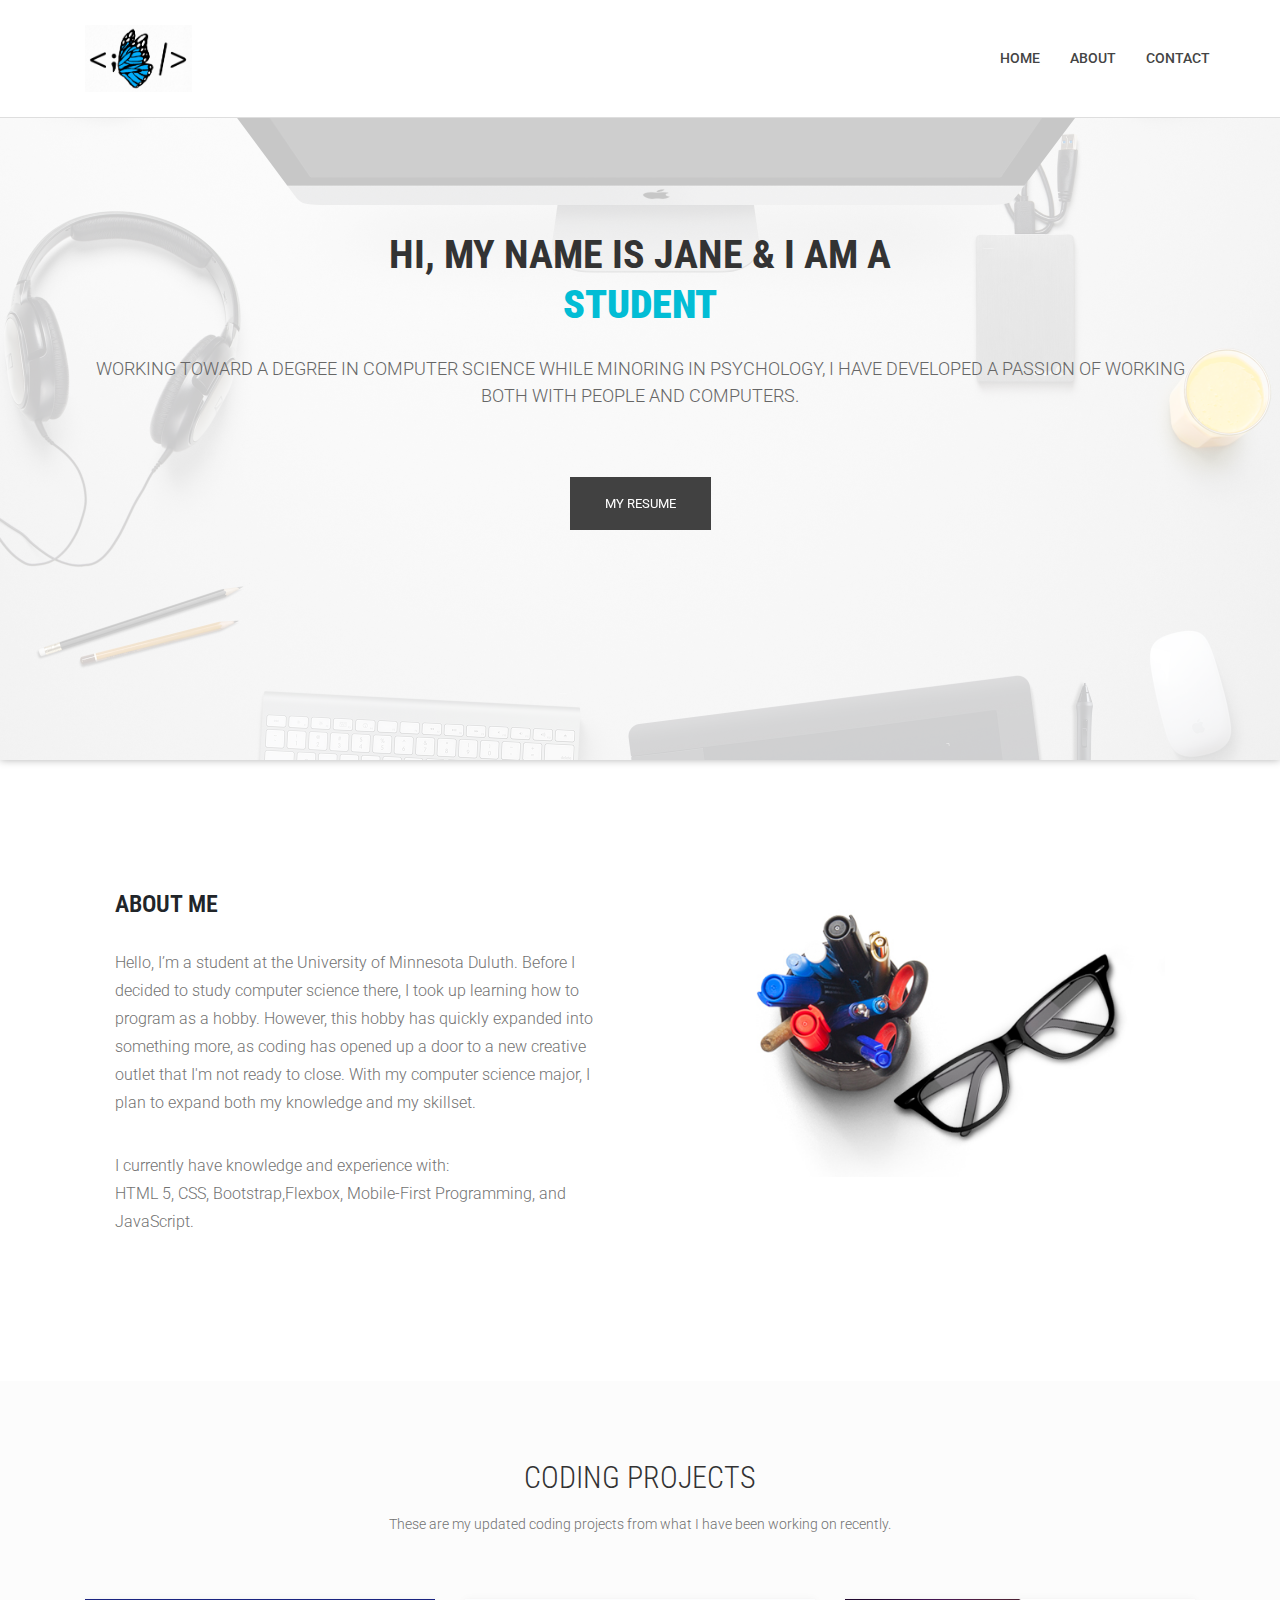
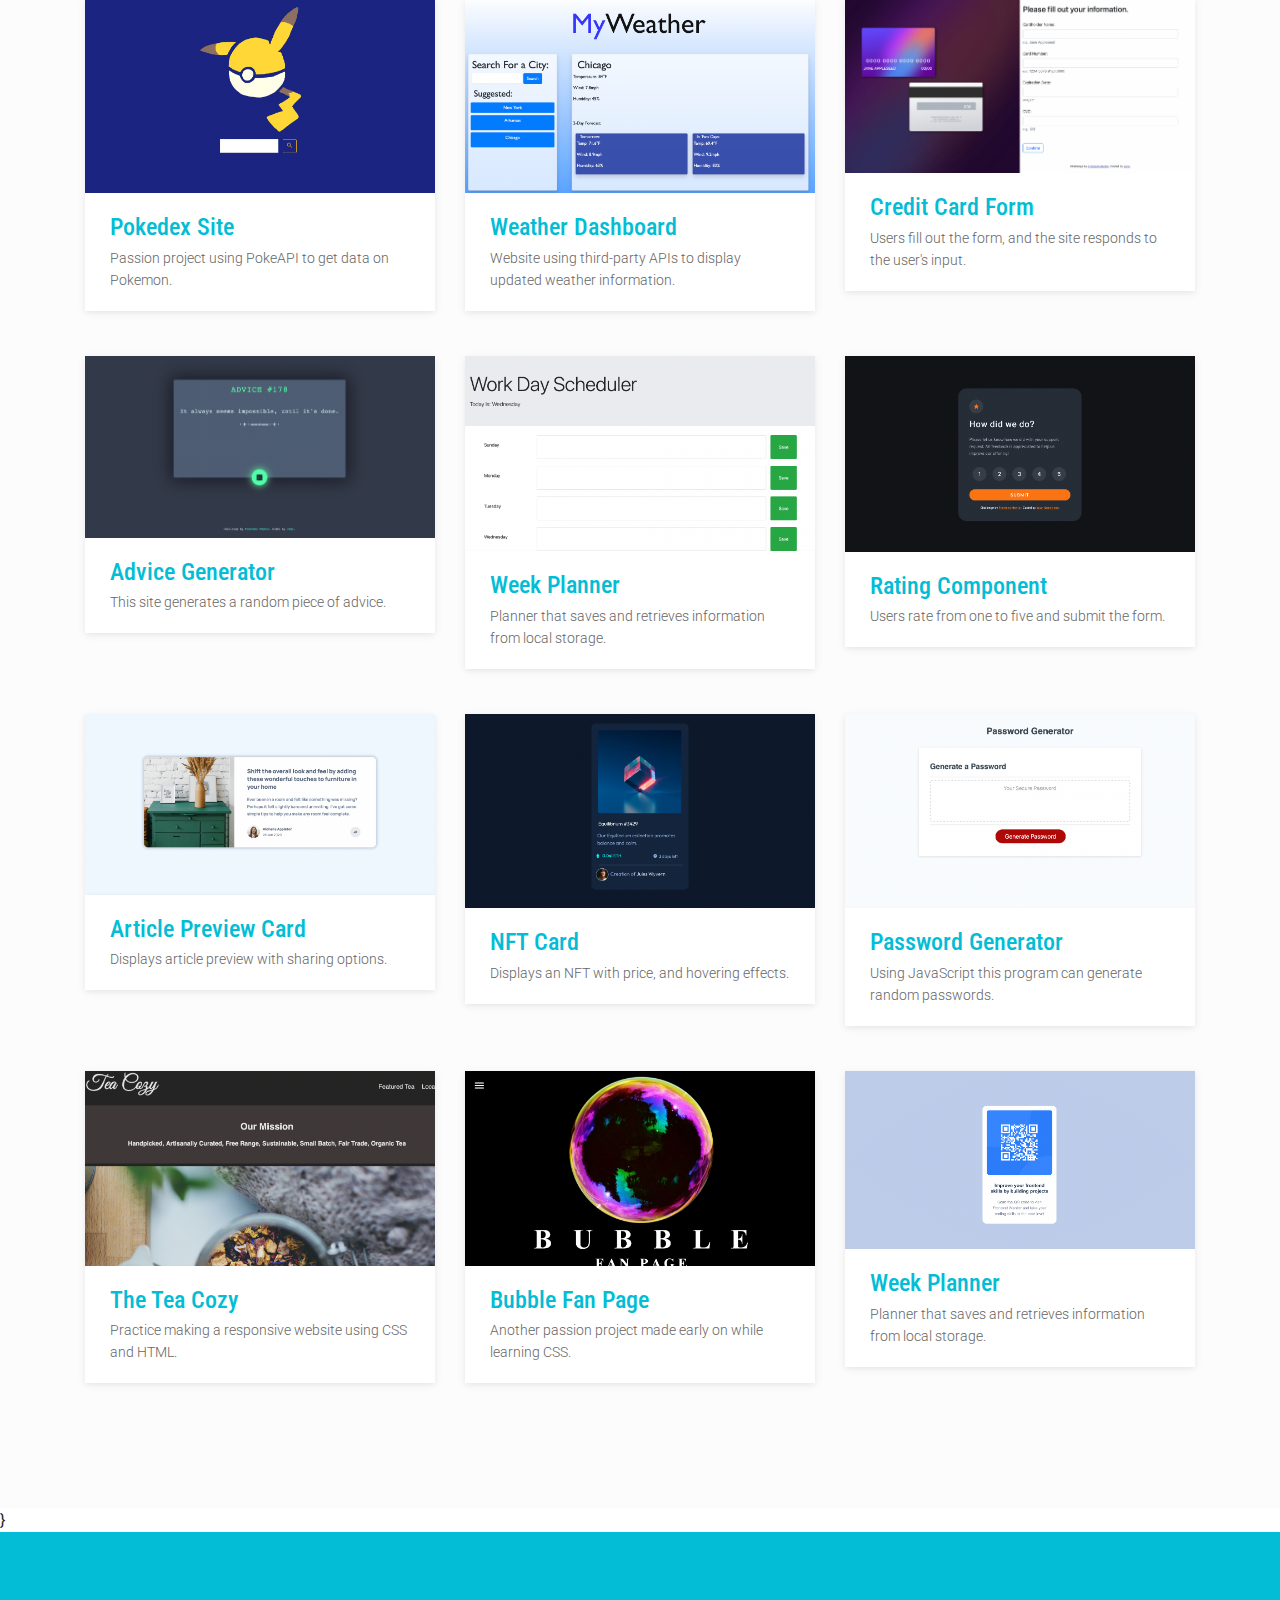
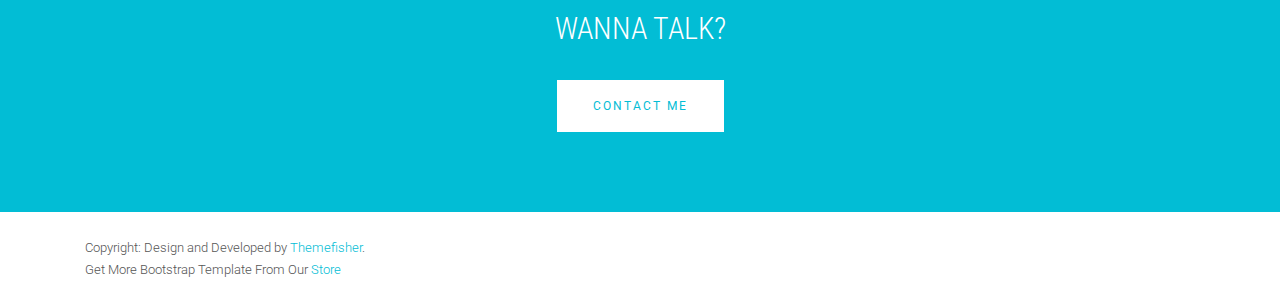
<file: index.html>
<!DOCTYPE html>

<!--
 // WEBSITE: https://themefisher.com
 // TWITTER: https://twitter.com/themefisher
 // FACEBOOK: https://www.facebook.com/themefisher
 // GITHUB: https://github.com/themefisher/
-->

<html class="no-js">
    <head>
        <!-- Basic Page Needs
        ================================================== -->
        <meta charset="utf-8">
        <meta http-equiv="Content-Type" content="text/html; charset=utf-8">
        <link rel="icon" href="favicon.ico">
        <title>Portfolio</title>
        <meta name="description" content="">
        <meta name="keywords" content="">
        <meta name="author" content="">
        <!-- Mobile Specific Metas
        ================================================== -->
        <meta name="format-detection" content="telephone=no">
        <meta name="viewport" content="width=device-width, initial-scale=1">

        
        <!-- Template CSS Files
        ================================================== -->
        <!-- Twitter Bootstrs CSS -->
        <link rel="stylesheet" href="theme/plugins/bootstrap/bootstrap.min.css">
        <!-- Ionicons Fonts Css -->
        <link rel="stylesheet" href="theme/plugins/ionicons/ionicons.min.css">
        <!-- animate css -->
        <link rel="stylesheet" href="theme/plugins/animate-css/animate.css">
        <!-- Hero area slider css-->
        <link rel="stylesheet" href="theme/plugins/slider/slider.css">
        <!-- slick slider -->
        <link rel="stylesheet" href="theme/plugins/slick/slick.css">
        <!-- Fancybox -->
        <link rel="stylesheet" href="theme/plugins/facncybox/jquery.fancybox.css">
        <!-- hover -->
        <link rel="stylesheet" href="theme/plugins/hover/hover-min.css">
        <!-- template main css file -->
        <link rel="stylesheet" href="theme/css/style.css">
    </head>
    <body>

<!--
        ==================================================
        Header Section Start
        ================================================== -->
<section class="top-bar animated-header">
    <div class="container">
        <div class="row">
            <div class="col-lg-12">
                <nav class="navbar navbar-expand-lg navbar-light bg-light">
                  <div class="row">
                    <div class="col">
                    <a class="navbar-brand" href="index.html">
                        <img class="w-25" src="./theme/images/icons/codebutterfly.jpg" alt="Jane">
                    </a>
                    </div>
                    <button class="navbar-toggler" type="button" data-toggle="collapse" data-target="#navbarSupportedContent" aria-controls="navbarSupportedContent"
                    aria-expanded="false" aria-label="Toggle navigation">
                    <span class="navbar-toggler-icon"></span>
                </button>

                    <div class="collapse navbar-collapse" id="navbarSupportedContent">
                        <ul class="navbar-nav ml-auto">
                            <li class="nav-item">
                                <a class="nav-link" href="index.html">Home
                                    <span class="sr-only">(current)</span>
                                </a>
                            </li>
                            <li class="nav-item">
                                <a class="nav-link" href="#about">About</a>
                            </li>
                            <li class="nav-item">
                                <a class="nav-link" href="./theme/contact.html">Contact</a>
                            </li>
                        </ul>
                    </div>
                  </div>
                </nav>
            </div>
        </div>
    </div>
</section>

<!--
==================================================
Slider Section Start
================================================== -->
<section id="hero-area">
  <div class="container">
    <div class="row">
      <div class="col-md-12 text-center">
        <div class="block wow fadeInUp" data-wow-delay=".3s">

          <!-- Slider -->
          <section class="cd-intro">
            <h1 class="wow fadeInUp animated cd-headline slide" data-wow-delay=".4s">
              <span>HI, MY NAME IS JANE &amp; I AM A</span><br>
              <span class="cd-words-wrapper">
                <b class="is-visible">STUDENT</b>
                <b>PROGRAMMER</b>
                <b>GAMER</b>
              </span>
            </h1>
          </section> <!-- cd-intro -->
          <!-- /.slider -->
          <h2 class="wow fadeInUp animated" data-wow-delay=".6s">
            Working toward a degree in computer science while minoring in psychology,
            I have developed a passion of working both with people and computers. 
          </h2>
          <a class="btn-lines dark light wow fadeInUp animated btn btn-default btn-green hvr-bounce-to-right"
            data-wow-delay=".9s" href="https://docs.google.com/document/d/1S64ldQy2I3C5QCZ6hWejtEU9NpwgspQj4L1WfSEpOzg/edit?usp=sharing" target="_blank">My Resume</a>
        </div>
      </div>
    </div>
  </div>
</section>
<!--/#main-slider-->

<!--
==================================================
About Section Start
================================================== -->
<section id="about">
  <div class="container">
    <div class="row">
      <div class="col-md-6 col-sm-6">
        <div class="block wow fadeInLeft" data-wow-delay=".3s" data-wow-duration="500ms">
          <h2>
            ABOUT ME
          </h2>
          <p>
            Hello, I’m a student at the University of Minnesota Duluth. Before I decided to study computer science there,
            I took up learning how to program as a hobby. However, this hobby has quickly expanded into 
            something more, as coding has opened up a door to a new creative outlet that I'm not ready to close. With my computer 
            science major, I plan to expand both my knowledge and my skillset.
          </p>
          <p>
            I currently have knowledge and experience with: 
            <br>
            HTML 5, CSS, Bootstrap,Flexbox, Mobile-First Programming, and JavaScript.
          </p>
        </div>

      </div>
      <div class="col-md-6 col-sm-6">
        <div class="block wow fadeInRight" data-wow-delay=".3s" data-wow-duration="500ms">
          <img src="theme/images/about/about.jpg" alt="">
        </div>
      </div>
    </div>
  </div>
</section> <!-- /#about -->


<!--
==================================================
Portfolio Section Start
================================================== -->
<section id="works" class="works">
  <div class="container">
    <div class="section-heading">
      <h1 class="title wow fadeInDown" data-wow-delay=".3s">Coding Projects</h1>
      <p class="wow fadeInDown" data-wow-delay=".5s">
        These are my updated coding projects from what I have been working on recently. <br> 
      </p>
    </div>
    <div class="row">
      <div class="col-md-4 col-sm-6">
        <figure class="wow fadeInLeft animated portfolio-item" data-wow-duration="500ms" data-wow-delay="0ms">
          <div class="img-wrapper">
            <img src="theme/images/portfolio/pikatodexScreen.png" class="img-fluid" alt="Picture of the site.">
            <div class="overlay">
              <div class="buttons">
                <a target="_blank" rel="gallery" class="fancybox" href="https://jvmcpheron.github.io/Pikatodex/">View</a>
                <a target="_blank" href="https://github.com/jvmcpheron/Pikatodex">Github</a>
              </div>
            </div>
          </div>
          <figcaption>
            <h4>
              <a href="#">
                Pokedex Site
              </a>
            </h4>
            <p>
              Passion project using PokeAPI to get data on Pokemon.
            </p>
          </figcaption>
        </figure>
      </div>



      <div class="col-md-4 col-sm-6">
        <figure class="wow fadeInLeft animated" data-wow-duration="500ms" data-wow-delay="300ms">
          <div class="img-wrapper">
            <img src="theme/images/portfolio/weatherDash.png" class="img-fluid" alt="image of website">
            <div class="overlay">
              <div class="buttons">
                <a target="_blank" rel="gallery" class="fancybox" href="https://jvmcpheron.github.io/Weather_Dashboard/">View</a>
                <a target="_blank" href="https://github.com/jvmcpheron/Weather_Dashboard">Github</a>
              </div>
            </div>
          </div>
          <figcaption>
            <h4>
              <a href="#">
                Weather Dashboard
              </a>
            </h4>
            <p>
              Website using third-party APIs to display updated weather information.
            </p>
          </figcaption>
        </figure>
      </div>

      <div class="col-md-4 col-sm-6">
        <figure class="wow fadeInLeft animated portfolio-item" data-wow-duration="500ms" data-wow-delay="0ms">
          <div class="img-wrapper">
            <img src="theme/images/portfolio/card-form.png" class="img-fluid" alt="Picture of the site.">
            <div class="overlay">
              <div class="buttons">
                <a target="_blank" rel="gallery" class="fancybox" href="https://jvmcpheron.github.io/interactive-card-form/">View</a>
                <a target="_blank" href="https://github.com/jvmcpheron/interactive-card-form">Github</a>
              </div>
            </div>
          </div>
          <figcaption>
            <h4>
              <a href="#">
                Credit Card Form
              </a>
            </h4>
            <p>
              Users fill out the form, and the site responds to the user's input.
            </p>
          </figcaption>
        </figure>
      </div>



      <div class="col-md-4 col-sm-6">
        <figure class="wow fadeInLeft animated portfolio-item" data-wow-duration="500ms" data-wow-delay="0ms">
          <div class="img-wrapper">
            <img src="theme/images/portfolio/advicegen.png" class="img-fluid" alt="Picture of the site.">
            <div class="overlay">
              <div class="buttons">
                <a target="_blank" rel="gallery" class="fancybox" href="https://jvmcpheron.github.io/advice-generator/">View</a>
                <a target="_blank" href="https://github.com/jvmcpheron/advice-generator">Github</a>
              </div>
            </div>
          </div>
          <figcaption>
            <h4>
              <a href="#">
                Advice Generator
              </a>
            </h4>
            <p>
              This site generates a random piece of advice.
            </p>
          </figcaption>
        </figure>
      </div>




      <div class="col-md-4 col-sm-6">
        <figure class="wow fadeInLeft animated" data-wow-duration="500ms" data-wow-delay="300ms">
          <div class="img-wrapper">
            <img src="theme/images/portfolio/weekPlanner.png" class="img-fluid" alt="">
            <div class="overlay">
              <div class="buttons">
                <a target="_blank"rel="gallery" class="fancybox" href="https://jvmcpheron.github.io/Week_Planner/">View</a>
                <a target="_blank" href="https://github.com/jvmcpheron/Week_Planner">Github</a>
                <a target="_blank"href="https://react-my-tasks.herokuapp.com">Converted React App Version</a>
              </div>
            </div>
          </div>
          <figcaption>
            <h4>
              <a href="#">
                Week Planner
              </a>
            </h4>
            <p>
              Planner that saves and retrieves information from local storage.
            </p>
          </figcaption>
        </figure>
      </div>

      <div class="col-md-4 col-sm-6">
        <figure class="wow fadeInLeft animated portfolio-item" data-wow-duration="500ms" data-wow-delay="0ms">
          <div class="img-wrapper">
            <img src="theme/images/portfolio/rating-card.png" class="img-fluid" alt="Picture of the site.">
            <div class="overlay">
              <div class="buttons">
                <a target="_blank" rel="gallery" class="fancybox" href="https://jvmcpheron.github.io/interactive-rating-card/">View</a>
                <a target="_blank" href="https://github.com/jvmcpheron/interactive-rating-card">Github</a>
              </div>
            </div>
          </div>
          <figcaption>
            <h4>
              <a href="#">
                Rating Component
              </a>
            </h4>
            <p>
              Users rate from one to five and submit the form.
            </p>
          </figcaption>
        </figure>
      </div>

      <div class="col-md-4 col-sm-6">
        <figure class="wow fadeInLeft animated portfolio-item" data-wow-duration="500ms" data-wow-delay="0ms">
          <div class="img-wrapper">
            <img src="theme/images/portfolio/article-comp.png" class="img-fluid" alt="Picture of the site.">
            <div class="overlay">
              <div class="buttons">
                <a target="_blank" rel="gallery" class="fancybox" href="https://jvmcpheron.github.io/article-preview/">View</a>
                <a target="_blank" href="https://github.com/jvmcpheron/article-preview">Github</a>
              </div>
            </div>
          </div>
          <figcaption>
            <h4>
              <a href="#">
                Article Preview Card
              </a>
            </h4>
            <p>
              Displays article preview with sharing options.
            </p>
          </figcaption>
        </figure>
      </div>

      <div class="col-md-4 col-sm-6">
        <figure class="wow fadeInLeft animated" data-wow-duration="500ms" data-wow-delay="300ms">
          <div class="img-wrapper">
            <img src="theme/images/portfolio/nft-card.png" class="img-fluid" alt="this is a title">
            <div class="overlay">
              <div class="buttons">
                <a target="_blank" rel="gallery" class="fancybox" href="https://jvmcpheron.github.io/nft-card/">View</a>
                <a target="_blank" href="https://github.com/jvmcpheron/nft-card">Github</a>
                <a target="_blank"href="https://nft-component.herokuapp.com">Converted React App Version</a>
              </div>
            </div>
          </div>
          <figcaption>
            <h4>
              <a href="#">
                NFT Card
              </a>
            </h4>
            <p>
              Displays an NFT with price, and hovering effects.
            </p>
          </figcaption>
        </figure>
      </div>


      <div class="col-md-4 col-sm-6">
        <figure class="wow fadeInLeft animated" data-wow-duration="500ms" data-wow-delay="600ms">
          <div class="img-wrapper">
            <img src="theme/images/portfolio/passGen.png" class="img-fluid" alt="">
            <div class="overlay">
              <div class="buttons">
                <a target="_blank"rel="gallery" class="fancybox" href="https://jvmcpheron.github.io/Password_Generator/">View</a>
                <a target="_blank" href="https://github.com/jvmcpheron/Password_Generator">Github</a>
              </div>
            </div>
          </div>
          <figcaption>
            <h4>
              <a href="#">
                Password Generator
              </a>
            </h4>
            <p>
              Using JavaScript this program can generate random passwords.
            </p>
          </figcaption>
        </figure>
      </div>


      <div class="col-md-4 col-sm-6">
        <figure class="wow fadeInLeft animated" data-wow-duration="500ms" data-wow-delay="900ms">
          <div class="img-wrapper">
            <img src="theme/images/portfolio/teaCozy.png" class="img-fluid" alt="">
            <div class="overlay">
              <div class="buttons">
                <a target="_blank"rel="gallery" class="fancybox" href="https://jvmcpheron.github.io/Tea_Cozy_Project/">View</a>
                <a target="_blank" href="https://github.com/jvmcpheron/Tea_Cozy_Project">Github</a>
              </div>
            </div>
          </div>
          <figcaption>
            <h4>
              <a href="#">
                The Tea Cozy
              </a>
            </h4>
            <p>
              Practice making a responsive website using CSS and HTML.
            </p>
          </figcaption>
        </figure>
      </div>



      <div class="col-md-4 col-sm-6">
        <figure class="wow fadeInLeft animated" data-wow-duration="500ms" data-wow-delay="1200ms">
          <div class="img-wrapper">
            <img src="theme/images/portfolio/BubblePage.png" class="img-fluid" alt="">
            <div class="overlay">
              <div class="buttons">
                <a target="_blank"rel="gallery" class="fancybox" href="https://jvmcpheron.github.io/Bubble_Fan_Page/">View</a>
                <a target="_blank" href="https://github.com/jvmcpheron/Bubble_Fan_Page">Github</a>
              </div>
            </div>
          </div>
          <figcaption>
            <h4>
              <a href="#">
                Bubble Fan Page
              </a>
            </h4>
            <p>
              Another passion project made early on while learning CSS.
            </p>
          </figcaption>
        </figure>
      </div>

      <div class="col-md-4 col-sm-6">
        <figure class="wow fadeInLeft animated" data-wow-duration="500ms" data-wow-delay="300ms">
          <div class="img-wrapper">
            <img src="theme/images/portfolio/qrscreen.png" class="img-fluid" alt="picture of site">
            <div class="overlay">
              <div class="buttons">
                <a target="_blank"rel="gallery" class="fancybox" href="https://jvmcpheron.github.io/QR-code-component/">View</a>
                <a target="_blank" href="https://github.com/jvmcpheron/QR-code-component">Github</a>
                <a target="_blank"href="https://react-qr-app.herokuapp.com">Converted React App Version</a>
              </div>
            </div>
          </div>
          <figcaption>
            <h4>
              <a href="#">
                Week Planner
              </a>
            </h4>
            <p>
              Planner that saves and retrieves information from local storage.
            </p>
          </figcaption>
        </figure>
      </div>





    </div>
  </div>
</section> <!-- #works -->
<!--
==================================================
Portfolio Section Start
================================================== -->

</section> <!-- /#feature -->
}

            <!--
            ==================================================
            Call To Action Section Start
            ================================================== -->
            <section id="call-to-action">
                <div class="container">
                    <div class="row">
                        <div class="col-md-12">
                            <div class="block">
                                <h2 class="title wow fadeInDown" data-wow-delay=".3s" data-wow-duration="500ms">WANNA TALK?</h1>
                                <a href="./theme/contact.html" class="btn btn-default btn-contact wow fadeInDown" data-wow-delay=".7s" data-wow-duration="500ms">Contact Me</a>
                            </div>
                        </div>
                        
                    </div>
                </div>
            </section>

            <!--
            ==================================================
            Footer Section Start
            ================================================== -->
            <footer id="footer">
                <div class="container">
                    <div class="row content-justify-between">
                        <div class="col-md-8 col-12 text-center text-lg-left text-md-left">
                            <p class="copyright">Copyright: Design and Developed by <a href="http://www.Themefisher.com" target="_blank">Themefisher</a>. <br> 
                                Get More Bootstrap Template From Our 
                                <a href="https://themefisher.com/free-bootstrap-templates/" target="_blank">Store</a>
                            </p>
                        </div>
                        
            </footer> <!-- /#footer -->

	<!-- Template Javascript Files
	================================================== -->
	<!-- jquery -->
	<script src="theme/plugins/jQurey/jquery.min.js"></script>
	<!-- Form Validation -->
    <script src="theme/plugins/form-validation/jquery.form.js"></script> 
    <script src="theme/plugins/form-validation/jquery.validate.min.js"></script>
	<!-- slick slider -->
	<script src="theme/plugins/slick/slick.min.js"></script>
	<!-- bootstrap js -->
	<script src="theme/plugins/bootstrap/bootstrap.min.js"></script>
	<!-- wow js -->
	<script src="theme/plugins/wow-js/wow.min.js"></script>
	<!-- slider js -->
	<script src="theme/plugins/slider/slider.js"></script>
	<!-- Fancybox -->
	<script src="theme/plugins/facncybox/jquery.fancybox.js"></script>
	<!-- template main js -->
	<script src="theme/js/main.js"></script>
 	</body>
</html>
</file>
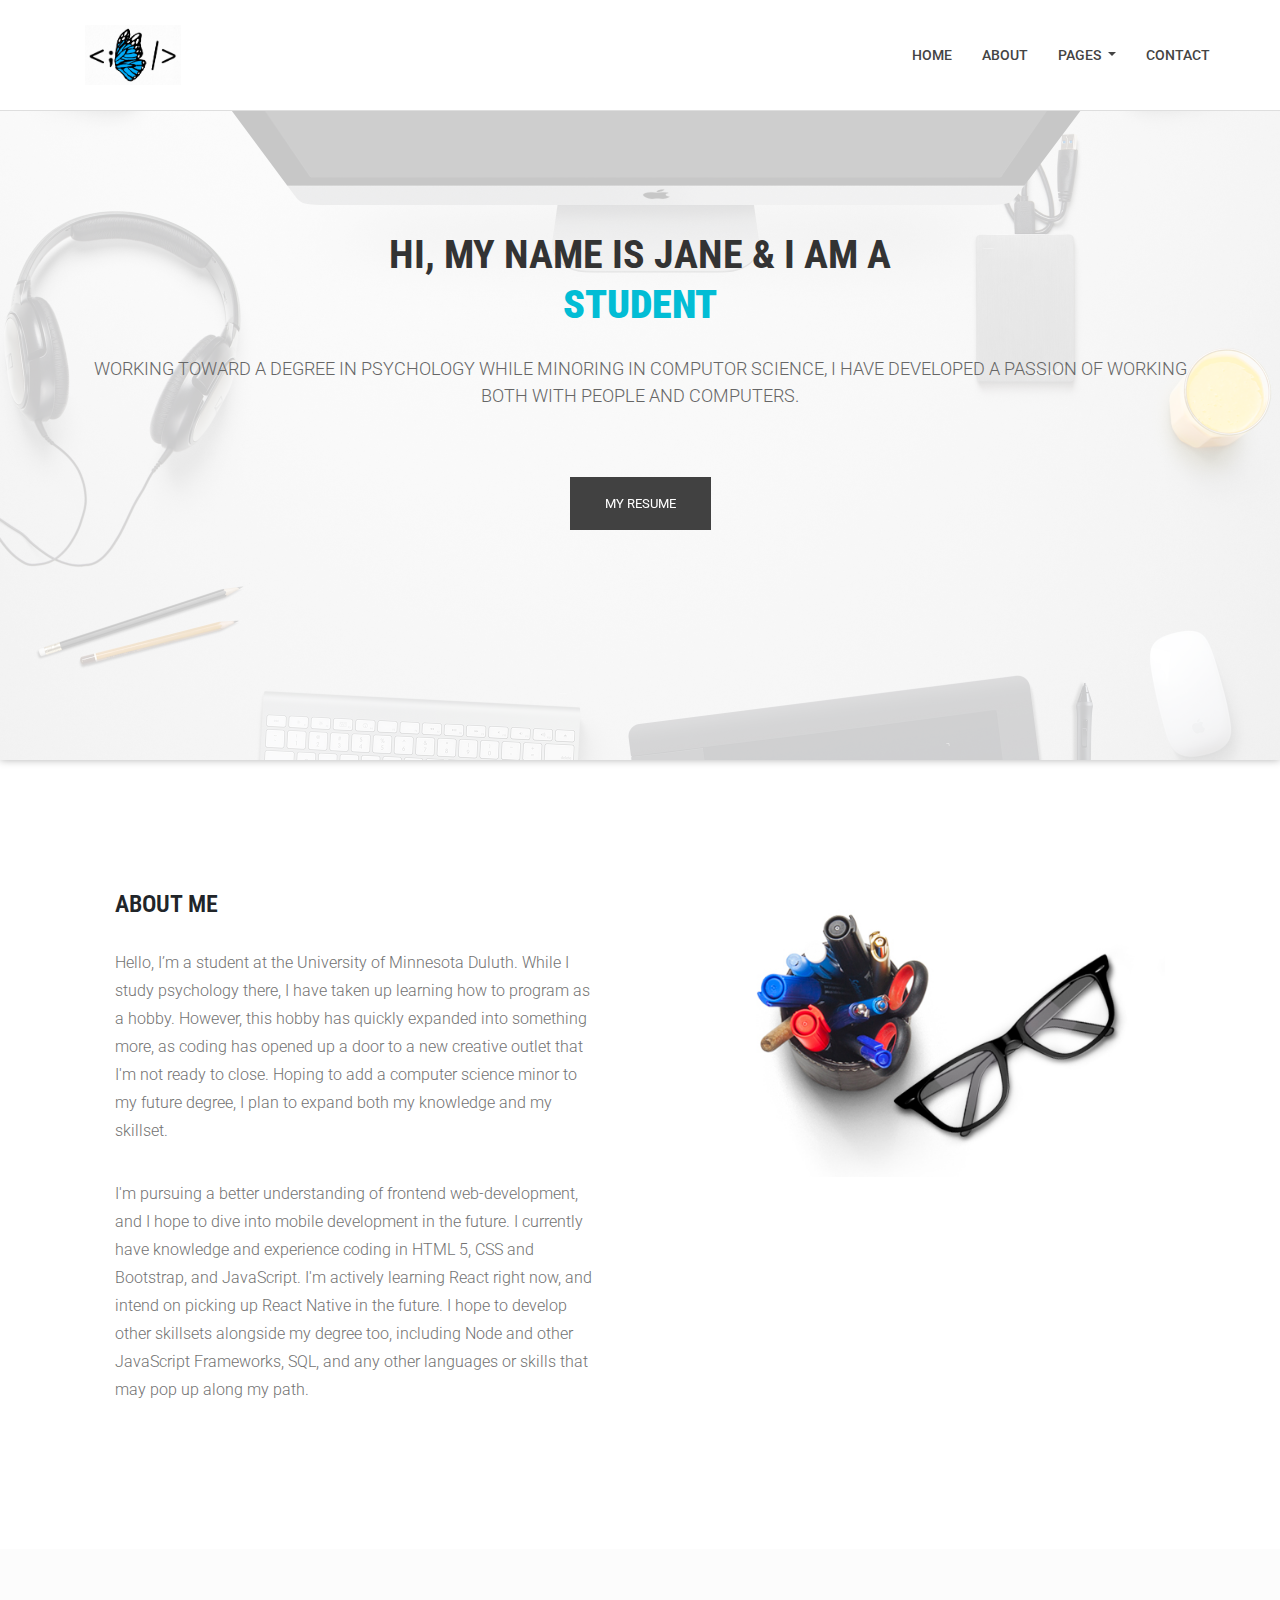
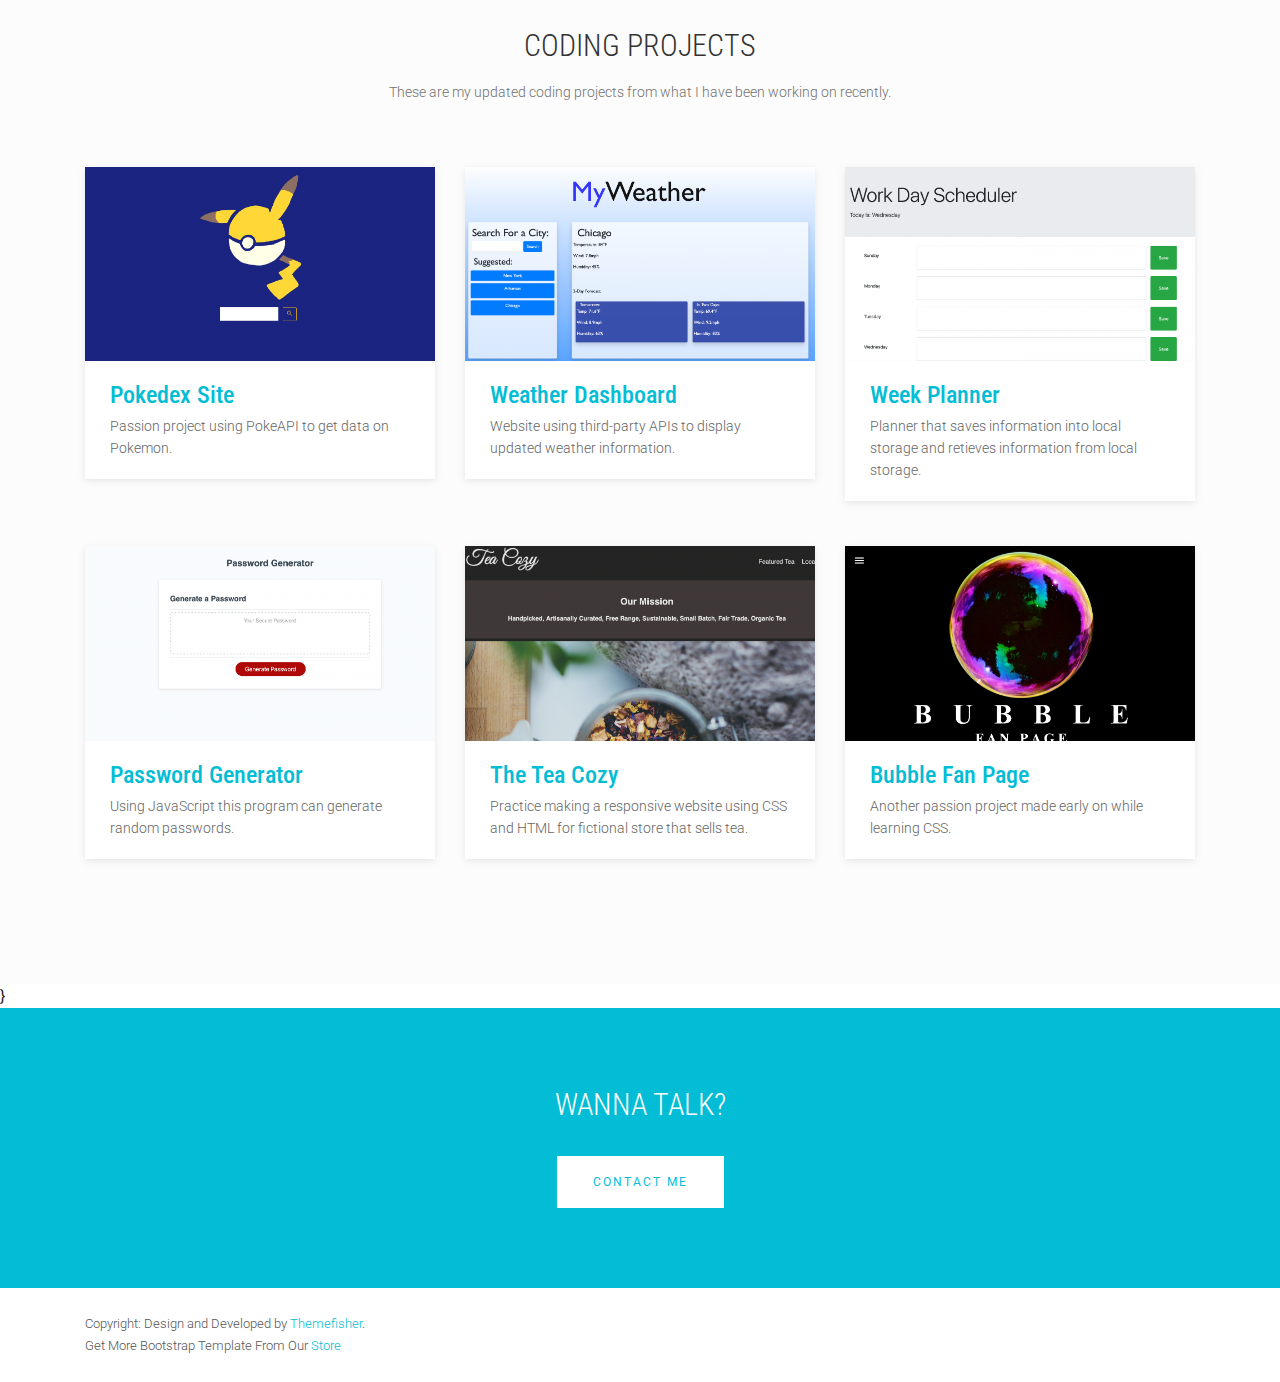
<file: theme/index.html>
<!DOCTYPE html>

<!--
 // WEBSITE: https://themefisher.com
 // TWITTER: https://twitter.com/themefisher
 // FACEBOOK: https://www.facebook.com/themefisher
 // GITHUB: https://github.com/themefisher/
-->

<html class="no-js">
    <head>
        <!-- Basic Page Needs
        ================================================== -->
        <meta charset="utf-8">
        <meta http-equiv="Content-Type" content="text/html; charset=utf-8">
        <link rel="icon" href="favicon.ico">
        <title>Portfolio</title>
        <meta name="description" content="">
        <meta name="keywords" content="">
        <meta name="author" content="">
        <!-- Mobile Specific Metas
        ================================================== -->
        <meta name="format-detection" content="telephone=no">
        <meta name="viewport" content="width=device-width, initial-scale=1">

        
        <!-- Template CSS Files
        ================================================== -->
        <!-- Twitter Bootstrs CSS -->
        <link rel="stylesheet" href="plugins/bootstrap/bootstrap.min.css">
        <!-- Ionicons Fonts Css -->
        <link rel="stylesheet" href="plugins/ionicons/ionicons.min.css">
        <!-- animate css -->
        <link rel="stylesheet" href="plugins/animate-css/animate.css">
        <!-- Hero area slider css-->
        <link rel="stylesheet" href="plugins/slider/slider.css">
        <!-- slick slider -->
        <link rel="stylesheet" href="plugins/slick/slick.css">
        <!-- Fancybox -->
        <link rel="stylesheet" href="plugins/facncybox/jquery.fancybox.css">
        <!-- hover -->
        <link rel="stylesheet" href="plugins/hover/hover-min.css">
        <!-- template main css file -->
        <link rel="stylesheet" href="css/style.css">
    </head>
    <body>

<!--
        ==================================================
        Header Section Start
        ================================================== -->
<section class="top-bar animated-header">
    <div class="container">
        <div class="row">
            <div class="col-lg-12">
                <nav class="navbar navbar-expand-lg navbar-light bg-light">
                  <div class="row">
                    <div class="col">
                    <a class="navbar-brand" href="index.html">
                        <img class="w-25" src="./images/icons/codebutterfly.jpg" alt="Jane">
                    </a>
                    </div>
                    <button class="navbar-toggler" type="button" data-toggle="collapse" data-target="#navbarSupportedContent" aria-controls="navbarSupportedContent"
                    aria-expanded="false" aria-label="Toggle navigation">
                    <span class="navbar-toggler-icon"></span>
                </button>

                    <div class="collapse navbar-collapse" id="navbarSupportedContent">
                        <ul class="navbar-nav ml-auto">
                            <li class="nav-item">
                                <a class="nav-link" href="index.html">Home
                                    <span class="sr-only">(current)</span>
                                </a>
                            </li>
                            <li class="nav-item">
                                <a class="nav-link" href="#about">About</a>
                            </li>
                            <li class="nav-item dropdown">
                                <a class="nav-link dropdown-toggle" href="#" id="navbarDropdown" role="button" data-toggle="dropdown" aria-haspopup="true"
                                    aria-expanded="false">
                                    Pages
                                </a>
                                <div class="dropdown-menu" aria-labelledby="navbarDropdown">
                                    <a class="dropdown-item" href="404.html">404 Page</a>
                                </div>
                            </li>
                            <li class="nav-item">
                                <a class="nav-link" href="contact.html">Contact</a>
                            </li>
                        </ul>
                    </div>
                  </div>
                </nav>
            </div>
        </div>
    </div>
</section>

<!--
==================================================
Slider Section Start
================================================== -->
<section id="hero-area">
  <div class="container">
    <div class="row">
      <div class="col-md-12 text-center">
        <div class="block wow fadeInUp" data-wow-delay=".3s">

          <!-- Slider -->
          <section class="cd-intro">
            <h1 class="wow fadeInUp animated cd-headline slide" data-wow-delay=".4s">
              <span>HI, MY NAME IS JANE &amp; I AM A</span><br>
              <span class="cd-words-wrapper">
                <b class="is-visible">STUDENT</b>
                <b>PROGRAMMER</b>
                <b>GAMER</b>
              </span>
            </h1>
          </section> <!-- cd-intro -->
          <!-- /.slider -->
          <h2 class="wow fadeInUp animated" data-wow-delay=".6s">
            Working toward a degree in psychology while minoring in computor science,
            I have developed a passion of working both with people and computers. 
          </h2>
          <a class="btn-lines dark light wow fadeInUp animated btn btn-default btn-green hvr-bounce-to-right"
            data-wow-delay=".9s" href="https://docs.google.com/document/d/1S64ldQy2I3C5QCZ6hWejtEU9NpwgspQj4L1WfSEpOzg/edit?usp=sharing" target="_blank">My Resume</a>
        </div>
      </div>
    </div>
  </div>
</section>
<!--/#main-slider-->

<!--
==================================================
About Section Start
================================================== -->
<section id="about">
  <div class="container">
    <div class="row">
      <div class="col-md-6 col-sm-6">
        <div class="block wow fadeInLeft" data-wow-delay=".3s" data-wow-duration="500ms">
          <h2>
            ABOUT ME
          </h2>
          <p>
            Hello, I’m a student at the University of Minnesota Duluth. While I study psychology there,
            I have taken up learning how to program as a hobby. However, this hobby has quickly expanded into 
            something more, as coding has opened up a door to a new creative outlet that I'm not ready to close. Hoping 
            to add a computer science minor to my future degree, I plan to expand both my knowledge and my skillset.
          </p>
          <p>
            I'm pursuing a better understanding of frontend web-development, and I hope to dive into mobile development in the future.
            I currently have knowledge and experience coding in HTML 5, CSS and Bootstrap, and JavaScript. I'm actively learning React right now, 
            and intend on picking up React Native in the future. I hope to develop other skillsets alongside my degree too, including Node and other JavaScript Frameworks, 
            SQL, and any other languages or skills that may pop up along my path.
          </p>
        </div>

      </div>
      <div class="col-md-6 col-sm-6">
        <div class="block wow fadeInRight" data-wow-delay=".3s" data-wow-duration="500ms">
          <img src="images/about/about.jpg" alt="">
        </div>
      </div>
    </div>
  </div>
</section> <!-- /#about -->


<!--
==================================================
Portfolio Section Start
================================================== -->
<section id="works" class="works">
  <div class="container">
    <div class="section-heading">
      <h1 class="title wow fadeInDown" data-wow-delay=".3s">Coding Projects</h1>
      <p class="wow fadeInDown" data-wow-delay=".5s">
        These are my updated coding projects from what I have been working on recently. <br> 
      </p>
    </div>
    <div class="row">
      <div class="col-md-4 col-sm-6">
        <figure class="wow fadeInLeft animated portfolio-item" data-wow-duration="500ms" data-wow-delay="0ms">
          <div class="img-wrapper">
            <img src="images/portfolio/pikatodexScreen.png" class="img-fluid" alt="Picture of the site logo.">
            <div class="overlay">
              <div class="buttons">
                <a target="_blank" rel="gallery" class="fancybox" href="https://jvmcpheron.github.io/Pikatodex/">View</a>
                <a target="_blank" href="https://github.com/jvmcpheron/Pikatodex">Github</a>
              </div>
            </div>
          </div>
          <figcaption>
            <h4>
              <a href="#">
                Pokedex Site
              </a>
            </h4>
            <p>
              Passion project using PokeAPI to get data on Pokemon.
            </p>
          </figcaption>
        </figure>
      </div>
      <div class="col-md-4 col-sm-6">
        <figure class="wow fadeInLeft animated" data-wow-duration="500ms" data-wow-delay="300ms">
          <div class="img-wrapper">
            <img src="images/portfolio/weatherDash.png" class="img-fluid" alt="this is a title">
            <div class="overlay">
              <div class="buttons">
                <a target="_blank" rel="gallery" class="fancybox" href="https://jvmcpheron.github.io/Weather_Dashboard/">View</a>
                <a target="_blank" href="https://github.com/jvmcpheron/Weather_Dashboard">Github</a>
              </div>
            </div>
          </div>
          <figcaption>
            <h4>
              <a href="#">
                Weather Dashboard
              </a>
            </h4>
            <p>
              Website using third-party APIs to display updated weather information.
            </p>
          </figcaption>
        </figure>
      </div>
      <div class="col-md-4 col-sm-6">
        <figure class="wow fadeInLeft animated" data-wow-duration="500ms" data-wow-delay="300ms">
          <div class="img-wrapper">
            <img src="images/portfolio/weekPlanner.png" class="img-fluid" alt="">
            <div class="overlay">
              <div class="buttons">
                <a target="_blank"rel="gallery" class="fancybox" href="https://jvmcpheron.github.io/Week_Planner/">View</a>
                <a target="_blank" href="https://github.com/jvmcpheron/Week_Planner">Github</a>
              </div>
            </div>
          </div>
          <figcaption>
            <h4>
              <a href="#">
                Week Planner
              </a>
            </h4>
            <p>
              Planner that saves information into local storage and retieves information from local storage.
            </p>
          </figcaption>
        </figure>
      </div>
      <div class="col-md-4 col-sm-6">
        <figure class="wow fadeInLeft animated" data-wow-duration="500ms" data-wow-delay="600ms">
          <div class="img-wrapper">
            <img src="images/portfolio/passGen.png" class="img-fluid" alt="">
            <div class="overlay">
              <div class="buttons">
                <a target="_blank"rel="gallery" class="fancybox" href="https://jvmcpheron.github.io/Password_Generator/">View</a>
                <a target="_blank" href="https://github.com/jvmcpheron/Password_Generator">Github</a>
              </div>
            </div>
          </div>
          <figcaption>
            <h4>
              <a href="#">
                Password Generator
              </a>
            </h4>
            <p>
              Using JavaScript this program can generate random passwords.
            </p>
          </figcaption>
        </figure>
      </div>
      <div class="col-md-4 col-sm-6">
        <figure class="wow fadeInLeft animated" data-wow-duration="500ms" data-wow-delay="900ms">
          <div class="img-wrapper">
            <img src="images/portfolio/teaCozy.png" class="img-fluid" alt="">
            <div class="overlay">
              <div class="buttons">
                <a target="_blank"rel="gallery" class="fancybox" href="https://jvmcpheron.github.io/Tea_Cozy_Project/">View</a>
                <a target="_blank" href="https://github.com/jvmcpheron/Tea_Cozy_Project">Github</a>
              </div>
            </div>
          </div>
          <figcaption>
            <h4>
              <a href="#">
                The Tea Cozy
              </a>
            </h4>
            <p>
              Practice making a responsive website using CSS and HTML for fictional store that sells tea.
            </p>
          </figcaption>
        </figure>
      </div>
      <div class="col-md-4 col-sm-6">
        <figure class="wow fadeInLeft animated" data-wow-duration="500ms" data-wow-delay="1200ms">
          <div class="img-wrapper">
            <img src="images/portfolio/BubblePage.png" class="img-fluid" alt="">
            <div class="overlay">
              <div class="buttons">
                <a target="_blank"rel="gallery" class="fancybox" href="https://github.com/jvmcpheron/Bubble_Fan_Page">View</a>
                <a target="_blank" href="https://jvmcpheron.github.io/Bubble_Fan_Page/">Github</a>
              </div>
            </div>
          </div>
          <figcaption>
            <h4>
              <a href="#">
                Bubble Fan Page
              </a>
            </h4>
            <p>
              Another passion project made early on while learning CSS.
            </p>
          </figcaption>
        </figure>
      </div>
    </div>
  </div>
</section> <!-- #works -->
<!--
==================================================
Portfolio Section Start
================================================== -->

</section> <!-- /#feature -->
}

            <!--
            ==================================================
            Call To Action Section Start
            ================================================== -->
            <section id="call-to-action">
                <div class="container">
                    <div class="row">
                        <div class="col-md-12">
                            <div class="block">
                                <h2 class="title wow fadeInDown" data-wow-delay=".3s" data-wow-duration="500ms">WANNA TALK?</h1>
                                <a href="contact.html" class="btn btn-default btn-contact wow fadeInDown" data-wow-delay=".7s" data-wow-duration="500ms">Contact Me</a>
                            </div>
                        </div>
                        
                    </div>
                </div>
            </section>

            <!--
            ==================================================
            Footer Section Start
            ================================================== -->
            <footer id="footer">
                <div class="container">
                    <div class="row content-justify-between">
                        <div class="col-md-8 col-12 text-center text-lg-left text-md-left">
                            <p class="copyright">Copyright: Design and Developed by <a href="http://www.Themefisher.com" target="_blank">Themefisher</a>. <br> 
                                Get More Bootstrap Template From Our 
                                <a href="https://themefisher.com/free-bootstrap-templates/" target="_blank">Store</a>
                            </p>
                        </div>
                        
            </footer> <!-- /#footer -->

	<!-- Template Javascript Files
	================================================== -->
	<!-- jquery -->
	<script src="plugins/jQurey/jquery.min.js"></script>
	<!-- Form Validation -->
    <script src="plugins/form-validation/jquery.form.js"></script> 
    <script src="plugins/form-validation/jquery.validate.min.js"></script>
	<!-- slick slider -->
	<script src="plugins/slick/slick.min.js"></script>
	<!-- bootstrap js -->
	<script src="plugins/bootstrap/bootstrap.min.js"></script>
	<!-- wow js -->
	<script src="plugins/wow-js/wow.min.js"></script>
	<!-- slider js -->
	<script src="plugins/slider/slider.js"></script>
	<!-- Fancybox -->
	<script src="plugins/facncybox/jquery.fancybox.js"></script>
	<!-- template main js -->
	<script src="js/main.js"></script>
 	</body>
</html>
</file>
<file: theme/plugins/slider/slider.css>
/* -------------------------------- 

Primary style

-------------------------------- */


.cd-words-wrapper {
  display: inline-block;
  position: relative;
  text-align: left;
}
.cd-words-wrapper b {
  display: inline-block;
  position: absolute;
  white-space: nowrap;
  left: 0;
  top: 0;
}
.cd-words-wrapper b.is-visible {
  position: relative;
}
.no-js .cd-words-wrapper b {
  opacity: 0;
}
.no-js .cd-words-wrapper b.is-visible {
  opacity: 1;
}


xslide 

-------------------------------- */
.cd-headline.slide span {
  display: inline-block;
  padding: .2em 0;
}
.cd-headline.slide .cd-words-wrapper {
  overflow: hidden;
  vertical-align: top;
  width: auto!important;
}
.cd-headline.slide b {
  opacity: 0;
  top: .2em;
}
.cd-headline.slide b.is-visible {
  top: 0;
  opacity: 1;
  -webkit-animation: slide-in 0.6s;
  -moz-animation: slide-in 0.6s;
  animation: slide-in 0.6s;
}
.cd-headline.slide b.is-hidden {
  -webkit-animation: slide-out 0.6s;
  -moz-animation: slide-out 0.6s;
  animation: slide-out 0.6s;
}

@-webkit-keyframes slide-in {
  0% {
    opacity: 0;
    -webkit-transform: translateY(-100%);
  }
  60% {
    opacity: 1;
    -webkit-transform: translateY(20%);
  }
  100% {
    opacity: 1;
    -webkit-transform: translateY(0);
  }
}
@-moz-keyframes slide-in {
  0% {
    opacity: 0;
    -moz-transform: translateY(-100%);
  }
  60% {
    opacity: 1;
    -moz-transform: translateY(20%);
  }
  100% {
    opacity: 1;
    -moz-transform: translateY(0);
  }
}
@keyframes slide-in {
  0% {
    opacity: 0;
    -webkit-transform: translateY(-100%);
    -moz-transform: translateY(-100%);
    -ms-transform: translateY(-100%);
    -o-transform: translateY(-100%);
    transform: translateY(-100%);
  }
  60% {
    opacity: 1;
    -webkit-transform: translateY(20%);
    -moz-transform: translateY(20%);
    -ms-transform: translateY(20%);
    -o-transform: translateY(20%);
    transform: translateY(20%);
  }
  100% {
    opacity: 1;
    -webkit-transform: translateY(0);
    -moz-transform: translateY(0);
    -ms-transform: translateY(0);
    -o-transform: translateY(0);
    transform: translateY(0);
  }
}
@-webkit-keyframes slide-out {
  0% {
    opacity: 1;
    -webkit-transform: translateY(0);
  }
  60% {
    opacity: 0;
    -webkit-transform: translateY(120%);
  }
  100% {
    opacity: 0;
    -webkit-transform: translateY(100%);
  }
}
@-moz-keyframes slide-out {
  0% {
    opacity: 1;
    -moz-transform: translateY(0);
  }
  60% {
    opacity: 0;
    -moz-transform: translateY(120%);
  }
  100% {
    opacity: 0;
    -moz-transform: translateY(100%);
  }
}
@keyframes slide-out {
  0% {
    opacity: 1;
    -webkit-transform: translateY(0);
    -moz-transform: translateY(0);
    -ms-transform: translateY(0);
    -o-transform: translateY(0);
    transform: translateY(0);
  }
  60% {
    opacity: 0;
    -webkit-transform: translateY(120%);
    -moz-transform: translateY(120%);
    -ms-transform: translateY(120%);
    -o-transform: translateY(120%);
    transform: translateY(120%);
  }
  100% {
    opacity: 0;
    -webkit-transform: translateY(100%);
    -moz-transform: translateY(100%);
    -ms-transform: translateY(100%);
    -o-transform: translateY(100%);
    transform: translateY(100%);
  }
}
/* --------------------------------
</file>
<file: theme/css/style.css>
/**
 * WEBSITE: https://themefisher.com
 * TWITTER: https://twitter.com/themefisher
 * FACEBOOK: https://www.facebook.com/themefisher
 * GITHUB: https://github.com/themefisher/
 */

@import url(http://fonts.googleapis.com/css?family=Roboto:400,300,100,500,700);
@import url(http://fonts.googleapis.com/css?family=Roboto+Condensed:400,300,700);
@import url(http://fonts.googleapis.com/css?family=Glegoo);
body {
  font-family: "Roboto", sans-serif;
}

#chicago-pic{
  padding-top: 100px;
  width: 100%;
}

h1, h2, h3, h4, h5, h6 {
  font-family: "Roboto Condensed", sans-serif;
}

h2 {
  font-size: 26px;
}

p {
  font-family: "Roboto", sans-serif;
  line-height: 22px;
  font-size: 16px;
  font-weight: 300;
}

body {
  background: #ffffff;
}

ul {
  padding-left: 0;
}
ul li {
  list-style: none;
}

a:hover {
  text-decoration: none;
}

.section-heading {
  text-align: center;
  margin-bottom: 65px;
}
.section-heading p {
  font-size: 14px;
  font-weight: 300;
  color: #727272;
  line-height: 20px;
}

.title {
  font-size: 30px;
  line-height: 1.1;
  font-weight: 300;
  color: #333;
  text-transform: uppercase;
  margin-bottom: 20px;
}

.subtitle {
  font-size: 24px;
  font-weight: 600;
  margin-bottom: 18px;
  text-transform: uppercase;
}

.subtitle-des {
  color: #727272;
  font-size: 14px;
  margin-bottom: 35px;
  font-weight: 300;
}

.pages {
  padding: 80px 0 40px;
}

.moduler {
  padding: 140px 0;
}

.social-share li {
  display: inline-block;
  margin: 3px 1px;
}
.social-share a {
  font-size: 20px;
  color: #fff;
  background: #02bdd5;
  padding: 4px 10px;
  display: inline-block;
}

.fancybox-close {
  background: url("../images/icons/close.png") no-repeat scroll 0 0 transparent;
  height: 50px;
  right: 0;
  top: 0;
  width: 50px;
}

.fancybox-next span {
  background: url("../images/icons/right.png") no-repeat scroll center center #009ee3;
  height: 50px;
  width: 50px;
  right: 0;
}

.fancybox-prev span {
  background: url("../images/icons/left.png") no-repeat scroll center center #009ee3;
  height: 50px;
  width: 50px;
  left: 0;
}

.fancybox-title {
  padding: 15px 8px;
}
.fancybox-title h3 {
  font-size: 15px;
  margin: 0;
}

.global-page-header {
  background-attachment: fixed;
  background-size: cover;
  padding: 120px 0 25px 0;
  position: relative;
  background: #ffffff;
  color: #fff;
}
.global-page-header h2 {
  font-size: 42px;
  font-weight: bold;
  color: #fff;
  text-transform: uppercase;
}
.global-page-header .breadcrumb {
  background: none;
  font-size: 16px;
  padding: 8px 0;
  display: block;
}
.global-page-header .breadcrumb .active, .global-page-header .breadcrumb li a {
  color: #fff;
}
.global-page-header .block {
  position: relative;
  z-index: 9;
  text-align: center;
}

.works-fit {
  padding: 40px 0;
}
.works-fit figure .buttons {
  left: 14%;
}

.company-description {
  margin-top: 80px;
}
.company-description .block h3 {
  margin-top: 0;
}
.company-description .block p {
  color: #727272;
}

/*=== MEDIA QUERY ===*/
.top-bar {
  position: fixed;
  top: 0;
  width: 100%;
  background: #fff;
  color: #fff;
  transition: all 0.2s ease-out 0s;
  padding: 15px 0;
  box-shadow: 0 0 3px 0 rgba(0, 0, 0, 0.1);
  border-bottom: 1px solid #dedede;
  z-index: 10;
}
.top-bar.animated-header {
  padding: 20px 0;
  background: #fff;
  box-shadow: none;
}

.navbar {
  border: 0;
  border-radius: 0;
  margin-bottom: 0;
  padding: 0;
}
.navbar.bg-light {
  background: #fff !important;
}
.navbar .nav-item .nav-link {
  color: #444 !important;
  font-size: 14px;
  font-weight: 500;
  transition: 0.3s all;
  text-transform: uppercase;
  padding: 5px 15px;
  display: block;
}
.navbar .nav-item .nav-link:hover {
  color: #02bdd5 !important;
}
.navbar .nav-item:last-child .nav-link {
  padding-right: 0;
}

.dropdown-menu {
  background: #222222;
  border: 0;
  border-radius: 0;
  padding: 15px;
  box-shadow: none;
  display: block;
  opacity: 0;
  z-index: 1;
  visibility: hidden;
  transform: scale(0.8);
  transition: visibility 500ms, opacity 500ms, transform 500ms cubic-bezier(0.43, 0.26, 0.11, 0.99);
}
@media (max-width: 991px) {
  .dropdown-menu {
    display: none;
    opacity: unset;
    visibility: unset;
    transform: scale(1);
  }
}
.dropdown-item {
  color: #fff;
  display: block;
  font-size: 14px;
  font-weight: 500;
  line-height: normal;
  text-decoration: none;
  padding: 8px 0;
  transition: 0.3s all;
}
.dropdown-item:not(:last-child) {
  border-bottom: 1px solid rgba(0, 0, 0, 0.1);
}
.dropdown-item:hover {
  color: #02bdd5 !important;
  background: transparent;
}
.dropdown:hover .dropdown-menu {
  opacity: 1;
  visibility: visible;
  transform: scale(1);
}

#hero-area {
  background: url("../images/slider.jpg") no-repeat 50%;
  background-size: cover;
  background-attachment: fixed;
  padding: 230px 0;
  color: #fff;
  box-shadow: 0 0 8px rgba(0, 0, 0, 0.3);
  position: relative;
}
#hero-area:before {
  content: "";
  z-index: 9;
  background: rgba(255, 255, 255, 0.78);
  position: absolute;
  top: 0;
  left: 0;
  right: 0;
  bottom: 0;
}
#hero-area .block {
  position: relative;
  z-index: 9;
}
#hero-area h1 {
  font-size: 40px;
  line-height: 50px;
  color: #333;
  font-weight: 700;
  margin-bottom: 15px;
  text-transform: uppercase;
}
#hero-area h2 {
  font-size: 18px;
  font-weight: 300;
  margin-bottom: 38px;
  line-height: 27px;
  text-transform: uppercase;
  color: #666;
  font-family: "Roboto", sans-serif;
  margin-top: 25px;
}
#hero-area .btn {
  background: #414141;
  border: none;
  color: #fff;
  padding: 20px 35px;
  margin-top: 30px;
  font-size: 16px;
  font-size: 13px;
  line-height: 1em;
  text-transform: uppercase;
  letter-spacing: normal;
  border-radius: 0;
}

#call-to-action {
  background: #02bdd5;
  background-size: cover;
  background-attachment: fixed;
  padding: 80px 0;
  text-align: center;
  position: relative;
  color: #fff;
}
#call-to-action .block {
  position: relative;
  z-index: 9;
  color: #fff;
}
#call-to-action .block h2 {
  margin-bottom: 15px;
  color: #fff;
}
#call-to-action .block p {
  font-size: 15px;
  font-weight: 300;
  font-family: "Roboto", sans-serif;
  margin-top: 20px;
}
#call-to-action .block .btn-contact {
  background: #fff;
  border: 2px solid #fff;
  color: #02bdd5;
  padding: 15px 34px;
  margin-top: 20px;
  font-size: 12px;
  letter-spacing: 2px;
  text-transform: uppercase;
  border-radius: 0;
  transition: all linear 0.2s;
}
#call-to-action .block .btn-contact i {
  margin-right: 10px;
}
#call-to-action .block .btn-contact:hover {
  color: #fff;
  background: #02bdd5;
}

#about {
  padding: 110px 0;
}
#about .block {
  padding: 20px 30px 0 30px;
}
#about .block h2 {
  font-size: 24px;
  font-weight: 600;
  margin-bottom: 30px;
  text-transform: uppercase;
}
#about .block p {
  color: #727272;
  font-size: 16px;
  line-height: 28px;
  margin-bottom: 35px;
}
#about .block img {
  max-width: 100%;
}

.about-feature {
  margin-top: 50px;
}
.about-feature .block {
  color: #fff;
  padding: 85px 65px;
  float: left;
}
.about-feature .block p {
  font-weight: 300;
}
.about-feature .about-feature-1 {
  background: #02bdd5;
}
.about-feature .about-feature-2 {
  background: #00B0C7;
}
.about-feature .about-feature-3 {
  background: #00A6BB;
}

.works {
  padding: 80px 0;
  background: #FCFCFC;
}
.works .block {
  position: relative;
  z-index: 99;
}
.works .block:hover .img-overly .overly {
  opacity: 1;
}
.works .block h4 {
  padding: 20px 15px;
  margin-top: 0;
  color: #666;
}
.works .block .img-overly {
  position: relative;
  background: rgba(0, 0, 0, 0.85);
}
.works .block .img-overly img {
  border-radius: 0;
}
.works .block .img-overly .overly {
  background: rgba(57, 181, 74, 0.9);
  position: absolute;
  top: 0;
  right: 0;
  left: 0;
  bottom: 0;
  opacity: 0;
  transition: 0.3s all;
}
.works .block .img-overly .overly a {
  position: absolute;
  top: 45%;
  left: 22%;
}
.works .block .img-overly .overly a i {
  font-size: 30px;
  color: #fff;
}

figure {
  background: #fff;
  margin-bottom: 45px;
  box-shadow: 0 2px 5px 0 rgba(0, 0, 0, 0.04), 0 2px 10px 0 rgba(0, 0, 0, 0.06);
}
figure .img-wrapper {
  position: relative;
  overflow: hidden;
}
figure img {
  transform: scale3d(1, 1, 1);
  transition: transform 400ms;
}
figure:hover img {
  transform: scale3d(1.2, 1.2, 1);
}
figure:hover .overlay {
  opacity: 1;
}
figure:hover .overlay .buttons a {
  transform: scale3d(1, 1, 1);
}
figure .overlay {
  position: absolute;
  top: 0;
  left: 0;
  right: 0;
  bottom: 0;
  padding: 10px;
  text-align: center;
  background: rgba(0, 0, 0, 0.7);
  opacity: 0;
  transition: opacity 400ms;
}
figure .overlay a {
  display: inline-block;
  color: #fff;
  padding: 10px 23px;
  line-height: 1;
  border: 1px solid #fff;
  border-radius: 0px;
  margin: 4px;
  transform: scale3d(0, 0, 0);
  transition: all 400ms;
}
figure .overlay a:hover {
  text-decoration: none;
}
figure .overlay:hover a {
  transform: scale3d(1, 1, 1);
}
figure .buttons {
  margin-top: 40%;
  text-align: center;
  transform: translateY(-50%);
  display: inline-block;
}
figure .buttons a:hover {
  background: #02bdd5;
  border-color: #02bdd5;
}
figure .buttons a:focus {
  text-decoration: none;
}
figure figcaption {
  padding: 20px 25px;
  margin-top: 0;
  color: #666;
}
figure figcaption h4 {
  margin: 0;
}
figure figcaption h4 a {
  color: #02bdd5;
}
figure figcaption p {
  font-size: 14px;
  margin-bottom: 0;
  margin-top: 5px;
}

#feature {
  padding: 80px 0;
}
#feature .media {
  margin: 0px 0 70px 0;
}
#feature .media .media-left {
  padding-right: 25px;
}
#feature h3 {
  color: #222222;
  font-size: 18px;
  text-transform: uppercase;
  text-align: center;
  margin-bottom: 20px;
  margin: 0px 0px 15px;
  font-weight: 400;
}
#feature p {
  line-height: 25px;
  font-size: 14px;
  color: #777777;
}
#feature .icon {
  text-decoration: none;
  color: #fff;
  background-color: #02bdd5;
  height: 100px;
  text-align: center;
  width: 100px;
  font-size: 50px;
  line-height: 100px;
  overflow: hidden;
  -webkit-border-radius: 50%;
  -moz-border-radius: 50%;
  -ms-border-radius: 50%;
  -o-border-radius: 50%;
  text-shadow: #00a4ba 1px 1px, #00a4ba 2px 2px, #00a4ba 3px 3px, #00a4ba 4px 4px, #00a4ba 5px 5px, #00a4ba 6px 6px, #00a4ba 7px 7px, #00a4ba 8px 8px, #00a4ba 9px 9px, #00a4ba 10px 10px, #00a4ba 11px 11px, #00a4ba 12px 12px, #00a4ba 13px 13px, #00a4ba 14px 14px, #00a4ba 15px 15px, #00a4ba 16px 16px, #00a4ba 17px 17px, #00a4ba 18px 18px, #00a4ba 19px 19px, #00a4ba 20px 20px, #00a4ba 21px 21px, #00a4ba 22px 22px, #00a4ba 23px 23px, #00a4ba 24px 24px, #00a4ba 25px 25px, #00a4ba 26px 26px, #00a4ba 27px 27px, #00a4ba 28px 28px, #00a4ba 29px 29px, #00a4ba 30px 30px, #00a4ba 31px 31px, #00a4ba 32px 32px, #00a4ba 33px 33px, #00a4ba 34px 34px, #00a4ba 35px 35px, #00a4ba 36px 36px, #00a4ba 37px 37px, #00a4ba 38px 38px, #00a4ba 39px 39px, #00a4ba 40px 40px, #00a4ba 41px 41px, #00a4ba 42px 42px, #00a4ba 43px 43px, #00a4ba 44px 44px, #00a4ba 45px 45px, #00a4ba 46px 46px, #00a4ba 47px 47px, #00a4ba 48px 48px, #00a4ba 49px 49px, #00a4ba 50px 50px, #00a4ba 51px 51px, #00a4ba 52px 52px, #00a4ba 53px 53px, #00a4ba 54px 54px, #00a4ba 55px 55px, #00a4ba 56px 56px, #00a4ba 57px 57px, #00a4ba 58px 58px, #00a4ba 59px 59px, #00a4ba 60px 60px, #00a4ba 61px 61px, #00a4ba 62px 62px, #00a4ba 63px 63px, #00a4ba 64px 64px, #00a4ba 65px 65px, #00a4ba 66px 66px, #00a4ba 67px 67px, #00a4ba 68px 68px, #00a4ba 69px 69px, #00a4ba 70px 70px, #00a4ba 71px 71px, #00a4ba 72px 72px, #00a4ba 73px 73px, #00a4ba 74px 74px, #00a4ba 75px 75px, #00a4ba 76px 76px, #00a4ba 77px 77px, #00a4ba 78px 78px, #00a4ba 79px 79px, #00a4ba 80px 80px, #00a4ba 81px 81px, #00a4ba 82px 82px, #00a4ba 83px 83px, #00a4ba 84px 84px, #00a4ba 85px 85px, #00a4ba 86px 86px, #00a4ba 87px 87px, #00a4ba 88px 88px, #00a4ba 89px 89px, #00a4ba 90px 90px, #00a4ba 91px 91px, #00a4ba 92px 92px, #00a4ba 93px 93px, #00a4ba 94px 94px, #00a4ba 95px 95px, #00a4ba 96px 96px, #00a4ba 97px 97px, #00a4ba 98px 98px, #00a4ba 99px 99px, #00a4ba 100px 100px;
}

.wrapper_404 h1 {
  font-size: 200px;
  color: #02bdd5;
  line-height: 1;
}
.wrapper_404 h2 {
  font-size: 50px;
  margin-top: 0;
}
.wrapper_404 .btn-home {
  background: #414141;
  border: none;
  color: #fff;
  padding: 20px 35px;
  margin-top: 10px;
  font-size: 16px;
  font-size: 13px;
  line-height: 1em;
  text-transform: uppercase;
  letter-spacing: normal;
  border-radius: 0;
  transition: all linear 0.2s;
}

#blog-full-width {
  padding: 40px 0 80px;
}

article {
  padding: 30px 0;
}

.blog-content h2 {
  font-family: "Roboto", sans-serif;
}
.blog-content h2 a {
  color: #444;
  font-weight: 400;
  font-size: 30px;
}
.blog-content .blog-meta {
  color: #9a9a9a;
  font-weight: 300;
  margin-bottom: 25px;
}
.blog-content .blog-meta span:after {
  content: "/";
  padding: 0 3px 0 6px;
}
.blog-content .blog-meta a {
  color: #acacac;
}
.blog-content .blog-meta p {
  margin-top: 20px;
}
.blog-content .btn-details {
  color: #02bdd5;
  padding: 0;
  background: #02bdd5;
  color: #fff;
  padding: 8px 18px;
  border-radius: 0;
  margin-top: 15px;
  border: 1px solid #fff;
  box-shadow: 0px 0px 0px 1px #02bdd5;
}

.blog-post-image {
  margin-top: 30px;
}

.sidebar {
  padding-top: 60px;
}
.sidebar .widget {
  margin-bottom: 40px;
  padding: 15px;
  border: 1px solid #dedede;
}
.sidebar .widget h3 {
  margin-top: 8px;
}
.sidebar .search input.form-control {
  border-right: 0;
  border-radius: 0;
  box-shadow: inset 0 0px 0px rgba(0, 0, 0, 0.075);
}
.sidebar .search button {
  border-left: 0;
}
.sidebar .search button:hover {
  background: transparent;
}
.sidebar .author .author-img img {
  width: 90px;
  border-radius: 100%;
  margin-top: -40px;
  border: 3px solid #fff;
}
.sidebar .author .author-bio p {
  font-size: 14px;
  color: #888;
}
.sidebar .categories ul li {
  border-bottom: 1px solid #f0f0f0;
  padding: 10px 0;
  list-style: none;
}
.sidebar .categories ul li span.badge {
  float: right;
  background: transparent;
  color: #444;
  border: 1px solid #dedede;
  border-radius: 0;
}
.sidebar .categories ul li a {
  color: #555;
}
.sidebar .categories ul li:last-child {
  border-bottom: none;
}
.sidebar .recent-post ul li {
  margin: 20px 0;
}
.sidebar .recent-post ul li a {
  color: #555;
  font-size: 15px;
}
.sidebar .recent-post ul li a:hover {
  color: #02bdd5;
}
.sidebar .recent-post time {
  font-weight: 300;
  color: #999;
  font-size: 12px;
}

#clients {
  padding: 30px 0 60px;
}

.slick-slide:focus {
  outline: 0;
}

#contact-section {
  padding: 90px 0;
}
#contact-section .contact-form {
  margin-top: 42px;
}
#contact-section .contact-form .btn-send {
  color: #fff;
  outline: none;
  background: #02bdd5;
  transition: all linear 0.2s;
  border-color: #02bdd5;
  border-radius: 0;
}
#contact-section input {
  display: block;
  height: 40px;
  padding: 6px 12px;
  font-size: 13px;
  line-height: 1.428571429;
  background-color: #fff;
  background-image: none;
  border: 1px solid #ccc;
  border-radius: 4px;
  box-shadow: inset 0 1px 1px rgba(0, 0, 0, 0.075);
  transition: border-color ease-in-out 0.15s, box-shadow ease-in-out 0.15s;
  border-radius: 1px;
  border: 1px solid rgba(111, 121, 122, 0.3);
  box-shadow: none;
  -webkit-box-shadow: none;
}
#contact-section textarea {
  display: block;
  border-radius: 0;
  width: 100%;
  padding: 6px 12px;
  font-size: 14px;
  line-height: 1.42857143;
  color: #555555;
  background-color: #fff;
  background-image: none;
  border: 1px solid #cccccc;
  box-shadow: none;
  transition: border-color ease-in-out 0.15s, box-shadow ease-in-out 0.15s;
}
#contact-section .address, #contact-section .email, #contact-section .phone {
  text-align: center;
  background: #F7F7F7;
  padding: 20px 0 40px 0;
  margin-bottom: 20px;
}
#contact-section .address i, #contact-section .email i, #contact-section .phone i {
  font-size: 45px;
  color: #02bdd5;
}
#contact-section .address h5, #contact-section .email h5, #contact-section .phone h5 {
  font-size: 16px;
  line-height: 1.4;
}
#contact-section .address-details {
  padding-top: 70px;
}

#map-canvas {
  width: 100%;
  height: 350px;
  background-color: #CCC;
}

.error {
  padding: 10px;
  color: #D8000C;
  border-radius: 2px;
  font-size: 14px;
  background-color: #FFBABA;
}

.success {
  background-color: #6cb670;
  border-radius: 2px;
  color: #fff;
  font-size: 14px;
  padding: 10px;
}

#error, #success {
  display: none;
  margin-bottom: 10px;
}

.gallery {
  padding: 100px;
}
.gallery figure .buttons {
  left: 40%;
}

.portfolio-meta span {
  margin: 5px 10px;
  font-weight: 300;
}
.portfolio-meta span a {
  color: #fff;
}

.single-post {
  padding: 80px 0 20px;
}
.single-post .post-content {
  padding: 40px 0;
}
.single-post .post-content ol li, .single-post .post-content ul li {
  color: #666;
}
.single-post .media {
  border: 1px solid #dedede;
  padding: 30px 20px;
}
.single-post .media .media-body a {
  color: #02bdd5;
  font-size: 12px;
}
.single-post .media .media {
  border: none;
}
.single-post .comments {
  margin-top: 40px;
}
.single-post .post-comment {
  margin-top: 40px;
}
.single-post .post-comment h3 {
  margin-bottom: 15px;
}
.single-post .post-comment .form-control {
  box-shadow: none;
  border-radius: 0;
}
.single-post .post-comment .btn-send {
  background: #02bdd5;
  color: #fff;
  border-radius: 0;
}

/* portfolio single */
.work-single {
  padding: 100px 0 20px;
}
.work-single h3 {
  font-size: 30px;
  margin-bottom: 25px;
}
.work-single-image {
  margin-bottom: 35px;
}
.work-single-content p {
  margin-bottom: 30px;
}
.work-single blockquote {
  margin-bottom: 30px;
  padding: 30px 25px;
  background: #eae9ec;
  color: #848484;
}
.work-single-sidebar {
  background: #eae9ec;
  margin: 70px 0 50px;
  position: -webkit-sticky;
  position: sticky;
  top: 100px;
  padding: 30px 25px;
}
.work-single-sidebar h5 {
  margin-bottom: 8px;
}
.work-single-sidebar h6 {
  margin-bottom: 20px;
}

.btn-work {
  color: #fff;
  background: #02bdd5;
  border-radius: 0;
}

#product-showcase-banner {
  padding-top: 160px;
}
#product-showcase-banner .block {
  padding: 20px 0 20px 50px;
}
#product-showcase-banner .block h2 {
  font-size: 40px;
  color: #02bdd5;
  margin-bottom: 20px;
  margin-top: 0;
}
#product-showcase-banner .block p {
  color: #666;
  line-height: 25px;
}
#product-showcase-banner .block .buttons {
  margin-top: 25px;
}
#product-showcase-banner .block .buttons .btn {
  color: #fff;
  border: none;
  padding: 12px 40px;
  transition: 0.2s all;
  letter-spacing: 2px;
  font-size: 15px;
}
#product-showcase-banner .block .buttons .btn-demo {
  background: #5abd4f;
  margin-right: 8px;
  border-bottom: 3px solid #429E38;
}
#product-showcase-banner .block .buttons .btn-demo:hover {
  background: #429E38;
}
#product-showcase-banner .block .buttons .btn-buy {
  background: #00AEDA;
  border-bottom: 3px solid #0190B5;
}
#product-showcase-banner .block .buttons .btn-buy:hover {
  background: #0190B5;
}
#product-showcase-banner .block .buttons .btn-buy span {
  margin-right: 8px;
  font-weight: bold;
}

#product-description {
  padding-top: 80px;
}
#product-description .block {
  height: 400px;
  overflow: hidden;
  margin-top: 35px;
  border-bottom: 1px solid #dedede;
  padding-top: 30px;
  position: relative;
  webkit-transform: translateZ(0);
  transform: translateZ(0);
}
#product-description .block:hover img {
  transform: translateY(20px);
}
#product-description .block img {
  position: absolute;
  top: 10px;
  left: 0;
  transform: translateY(60px);
  transition: transform 0.35s cubic-bezier(0.645, 0.045, 0.355, 1);
}
#product-description .block .content {
  width: 60%;
  padding-top: 70px;
}
#product-description .block .content h3 {
  font-size: 32px;
  color: #5c5c5c;
}
#product-description .block .content p {
  color: #787f8c;
  line-height: 25px;
}

#related-items {
  padding: 60px 0 110px;
}
#related-items .title {
  border-bottom: 1px solid #dedede;
  padding: 10px 0;
  margin: 5px 15px 30px 15px;
  text-align: left;
  color: #777;
}
#related-items .product-details {
  margin-bottom: 0;
}
#related-items .block {
  position: relative;
  background: #fff;
  margin-bottom: 45px;
  box-shadow: 0 0px 1px rgba(0, 0, 0, 0.14);
}
#related-items .block:hover .img-overly .overly {
  opacity: 1;
}
#related-items .block h4 {
  padding: 20px 15px;
  margin-top: 0;
  color: #666;
}
#related-items .block h4 span {
  float: right;
  color: #02bdd5;
}
#related-items .block .img-overly {
  position: relative;
  background: rgba(0, 0, 0, 0.85);
}
#related-items .block .img-overly img {
  border-radius: 0;
}
#related-items .block .img-overly .overly {
  background: rgba(57, 181, 74, 0.9);
  position: absolute;
  top: 0;
  right: 0;
  left: 0;
  bottom: 0;
  opacity: 0;
  transition: 0.3s all;
}
#related-items .block .img-overly .overly a {
  position: absolute;
  top: 45%;
  left: 45%;
}
#related-items .block .img-overly .overly a i {
  font-size: 30px;
  color: #fff;
}

.service-page .service-parts .block {
  margin-bottom: 40px;
  text-align: center;
}
.service-page .service-parts .block i {
  font-size: 35px;
  color: #02bdd5;
}
.service-page .service-parts .block p {
  padding: 0 8px;
  font-size: 14px;
  color: #777;
  line-height: 1.7;
}

#team {
  margin: 50px 0;
}

.team-member {
  margin-top: 30px;
}
.team-member:hover .team-img img {
  opacity: 0.8;
}
.team-member .team-img {
  position: relative;
}
.team-member .team-img .team-pic {
  width: 100%;
}
.team-member .team_designation {
  font-size: 13px;
}
.team-member h3 {
  color: #02bdd5;
  margin-bottom: 0;
  font-size: 20px;
}
.team-member p {
  font-size: 14px;
}
.team-member .social-icons a {
  background: #02bdd5;
  color: #fff;
  padding: 4px 8px;
  display: inline-block;
  font-size: 15px;
}
.team-member .social-icons .facebook {
  padding: 4px 12px;
}

#footer {
  background: #fff;
  padding: 25px 0;
  color: #555;
}
#footer .copyright {
  font-size: 13px;
  margin-bottom: 0;
}
#footer .copyright a {
  color: #02bdd5;
}
#footer .social {
  text-align: right;
  margin-bottom: 0;
}
#footer .social li {
  display: inline-block;
  margin-right: 15px;
}
#footer .social li a {
  font-size: 22px;
  color: #02bdd5;
}

.cd-headline.slide .cd-words-wrapper {
  color: #02bdd5;
}

ul.social-icons {
  height: auto;
  overflow: hidden;
  list-style: none !important;
  margin-bottom: 10px;
}
ul.social-icons li {
  float: none;
  display: inline-block;
  height: 36px;
}

#copyright a:hover, #copyright nav .menu li a:hover {
  color: #e4e4e4 !important;
}
#copyright a {
  text-decoration: none;
}
#copyright a:hover {
  text-decoration: none;
}
/*# sourceMappingURL=style.css.map */
</file>
